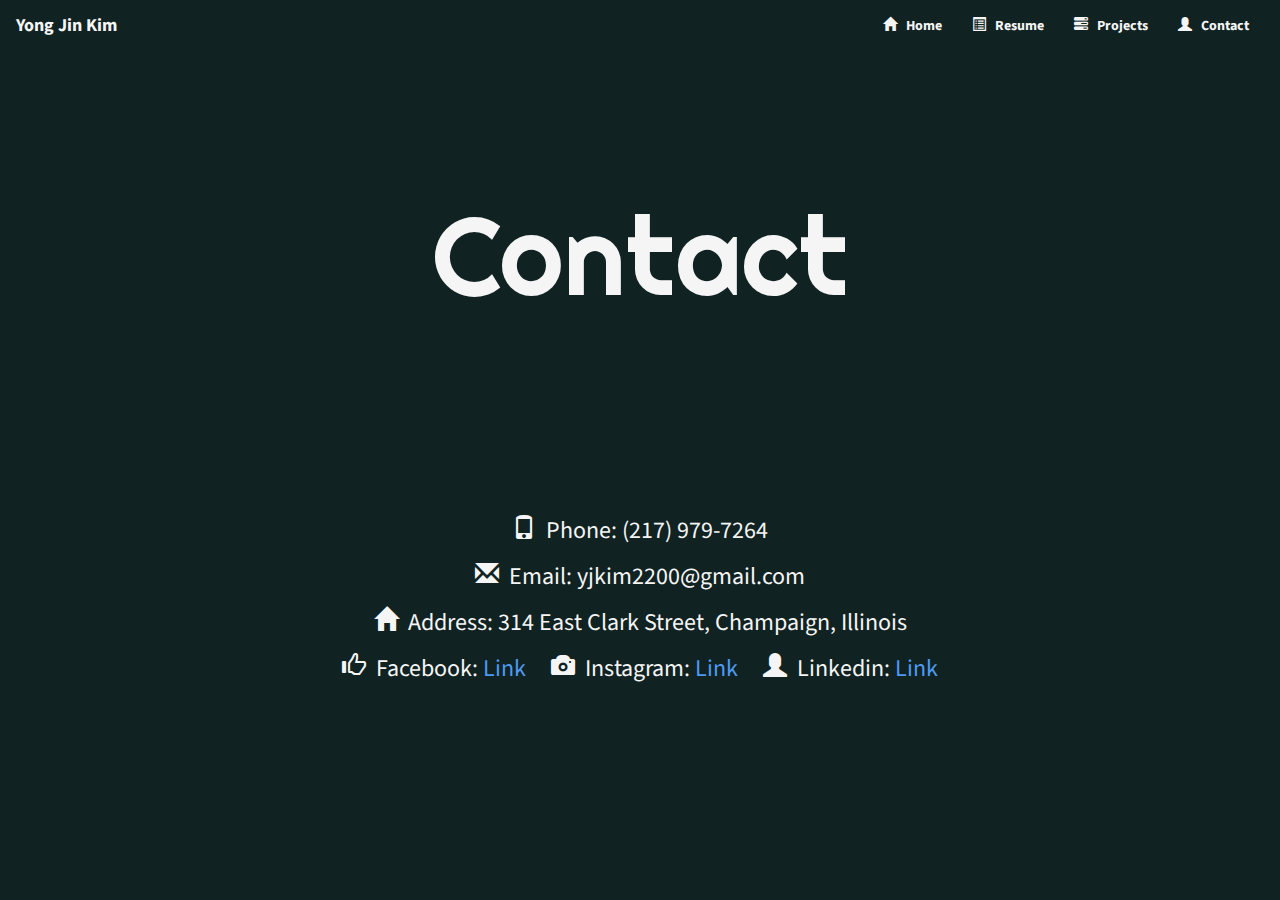
<file: contact.html>
<!doctype html>
<html class="no-js" lang="">
    <head>
        <meta charset="utf-8">
        <meta http-equiv="x-ua-compatible" content="ie=edge">
        <title></title>
        <meta name="description" content="">
        <meta name="viewport" content="width=device-width, initial-scale=1">

        <link rel="apple-touch-icon" href="apple-touch-icon.png">
        <!-- Place favicon.ico in the root directory -->

        <link rel="stylesheet" href="bower_components/bootstrap/dist/css/bootstrap.min.css">
        <link rel="stylesheet" href="css/normalize.css">
        <link rel="stylesheet" href="css/style.css">

        <script src="js/vendor/modernizr-2.8.3.min.js"></script>
    </head>
    <body>
        <!--[if lt IE 8]>
            <p class="browserupgrade">You are using an <strong>outdated</strong> browser. Please <a href="http://browsehappy.com/">upgrade your browser</a> to improve your experience.</p>
        <![endif]-->

        <!-- Add your site or application content here -->
<nav class="navbar">
  <div class="container-fluid">
    <!-- Brand and toggle get grouped for better mobile display -->
    <div class="navbar-header">
      <button type="button" class="navbar-toggle collapsed" data-toggle="collapse" data-target="#bs-example-navbar-collapse-1">
        <span class="sr-only">Toggle navigation</span>
        <span class="icon-bar"></span>
        <span class="icon-bar"></span>
        <span class="icon-bar"></span>
      </button>
      <a class="navbar-brand" href="index.html">Yong Jin Kim</a>
    </div>

    <!-- Collect the nav links, forms, and other content for toggling -->
    <div class="collapse navbar-collapse" id="bs-example-navbar-collapse-1">
      <ul class="nav navbar-nav navbar-right">

        <li><a href="index.html"><span class="glyphicon glyphicon-home" aria-hidden="true"></span>&nbsp;&nbsp;&nbsp;Home</a></li>
        <li><a href="resume.html"><span class="glyphicon glyphicon-list-alt" aria-hidden="true"></span>&nbsp;&nbsp;&nbsp;Resume</a></li>
        <li><a href="projects.html"><span class="glyphicon glyphicon-tasks" aria-hidden="true"></span>&nbsp;&nbsp;&nbsp;Projects</a></li>
        <li><a href="contact.html"><span class="glyphicon glyphicon-user" aria-hidden="true"></span>&nbsp;&nbsp;&nbsp;Contact</a></li>


      </ul>
    </div><!-- /.navbar-collapse -->
  </div><!-- /.container-fluid -->
</nav>


    <div class="container-fluid text-center">
        <div class="jumbotron">
        <div class="row">
            <div class="col-md-10 col-md-offset-1">
                <h1>Contact</h1>
                <p class="lead">

                </p>
            </div>
        </div>
        </div>
    </div>


    <div class="container-fluid text-center contact">
<div class="row">

                   <p><span class="glyphicon glyphicon-phone" aria-hidden="true" ></span>&nbsp;&nbsp;Phone: (217) 979-7264</p>

                   <p><span class="glyphicon glyphicon-envelope" aria-hidden="true"></span>&nbsp;&nbsp;Email: yjkim2200@gmail.com</p>

                   <p><span class="glyphicon glyphicon-home" aria-hidden="true"></span>&nbsp;&nbsp;Address: 314 East Clark Street, Champaign, Illinois</p>
                    
                   <p><span class="glyphicon glyphicon-thumbs-up" aria-hidden="true"></span>&nbsp;&nbsp;Facebook: <a href="https://www.facebook.com/y.j.yongjin.kim">Link</a>&nbsp;&nbsp;&nbsp;&nbsp;

                   <span class="glyphicon glyphicon-camera" aria-hidden="true"></span>&nbsp;&nbsp;Instagram: <a href="https://www.instagram.com/yjinsta415/">Link</a>&nbsp;&nbsp;&nbsp;&nbsp;

                   <span class="glyphicon glyphicon-user" aria-hidden="true"></span>&nbsp;&nbsp;Linkedin: <a href="https://www.linkedin.com/in/yong-jin-yj-kim-731899132">Link</a></p>
</div>
        </div>



    </div>







    </div>

    <div class="container-fluid site-footer">
        <div class="row">
            <div class="col-md-12">
                <p>

                </p>

                 <p>

                </p>
            </div>
        </div>

    </div>

        <script src="https://code.jquery.com/jquery-1.12.0.min.js"></script>
        <script>window.jQuery || document.write('<script src="js/vendor/jquery-1.12.0.min.js"><\/script>')</script>
        <script src="bower_components/bootstrap/dist/js/bootstrap.min.js"></script>

        <script src="bower_components/isotope/dist/isotope.pkgd.min.js"></script>
        <!-- Needs to be before main.js so that it loads before we try to use it in main.js  -->

        <script src="js/plugins.js"></script>
        <script src="js/main.js"></script>

        <!-- Google Analytics: change UA-XXXXX-X to be your site's ID. -->
        <script>
            (function(b,o,i,l,e,r){b.GoogleAnalyticsObject=l;b[l]||(b[l]=
            function(){(b[l].q=b[l].q||[]).push(arguments)});b[l].l=+new Date;
            e=o.createElement(i);r=o.getElementsByTagName(i)[0];
            e.src='https://www.google-analytics.com/analytics.js';
            r.parentNode.insertBefore(e,r)}(window,document,'script','ga'));
            ga('create','UA-XXXXX-X','auto');ga('send','pageview');
        </script>
    </body>
</html>
</file>
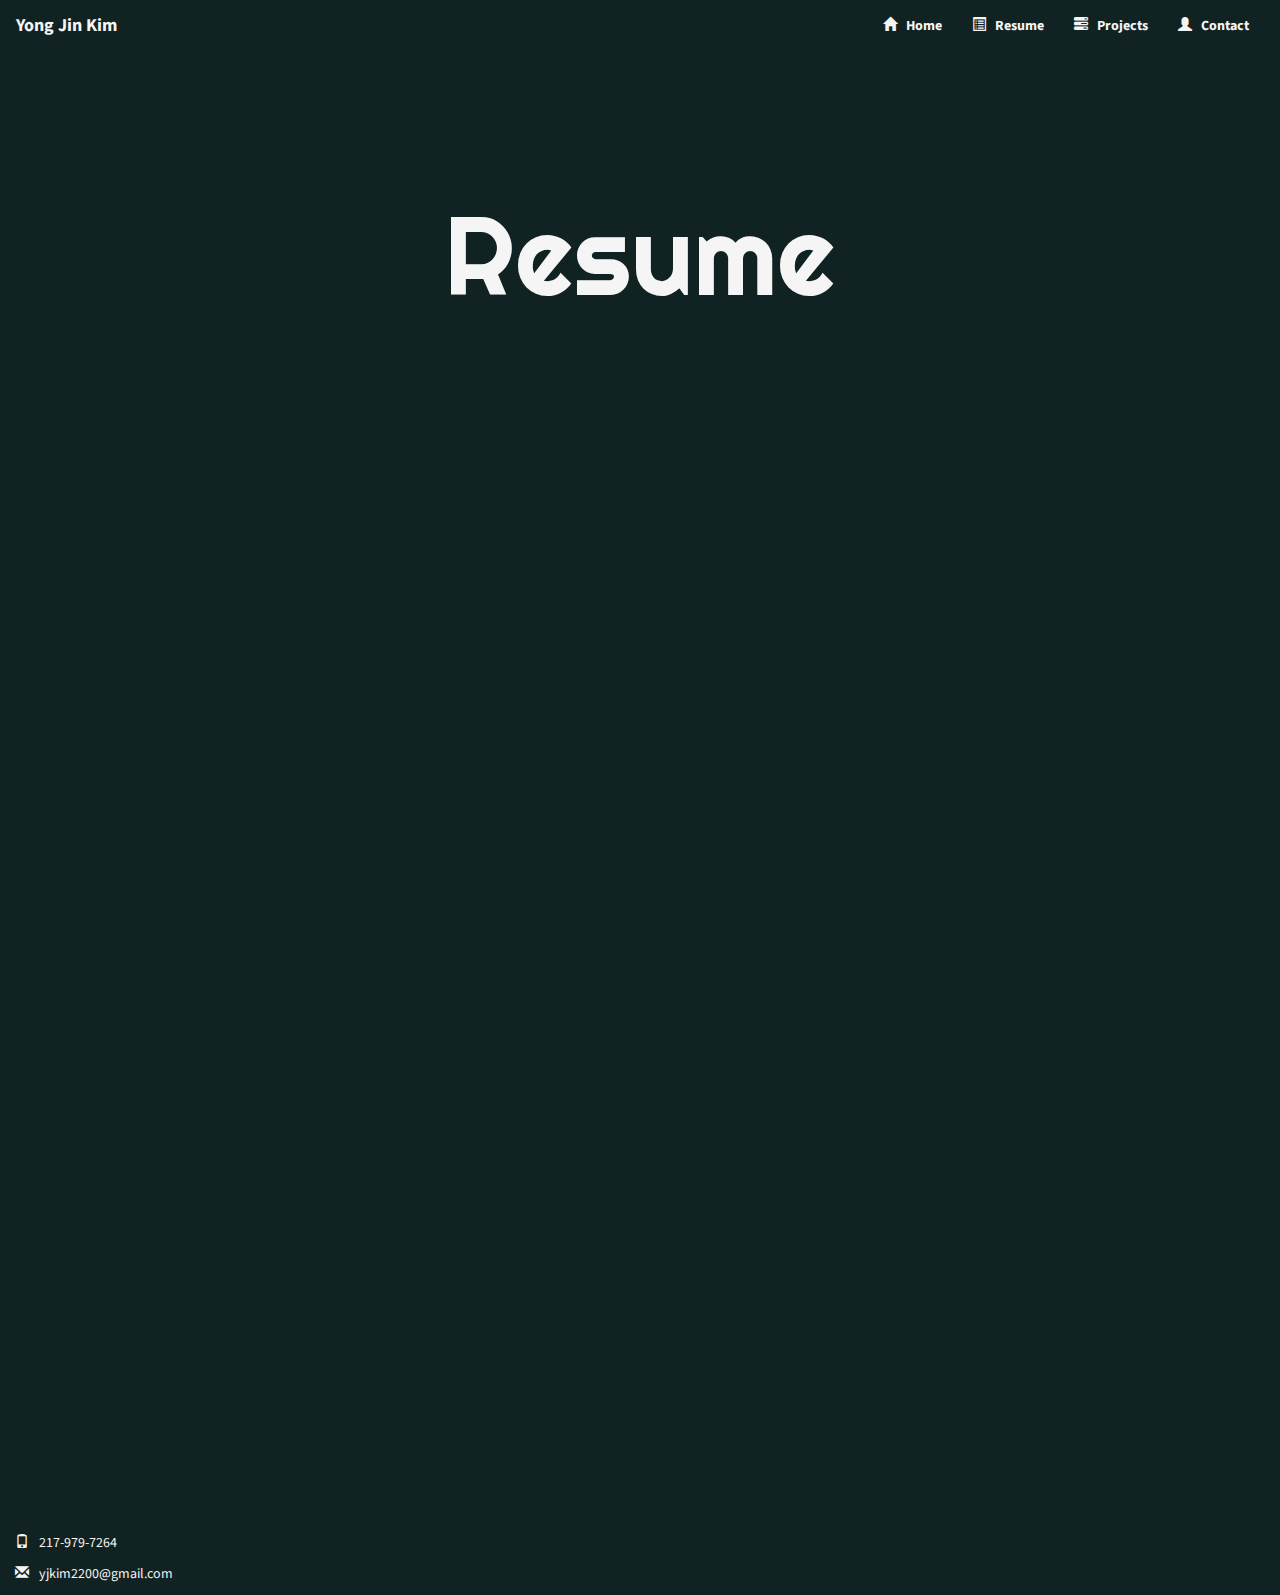
<file: resume.html>
<!doctype html>
<html class="no-js" lang="">
    <head>
        <meta charset="utf-8">
        <meta http-equiv="x-ua-compatible" content="ie=edge">
        <title></title>
        <meta name="description" content="">
        <meta name="viewport" content="width=device-width, initial-scale=1">

        <link rel="apple-touch-icon" href="apple-touch-icon.png">
        <!-- Place favicon.ico in the root directory -->

        <link rel="stylesheet" href="bower_components/bootstrap/dist/css/bootstrap.min.css">
        <link rel="stylesheet" href="css/normalize.css">
        <link rel="stylesheet" href="css/style.css">

        <script src="js/vendor/modernizr-2.8.3.min.js"></script>
    </head>
    <body>
        <!--[if lt IE 8]>
            <p class="browserupgrade">You are using an <strong>outdated</strong> browser. Please <a href="http://browsehappy.com/">upgrade your browser</a> to improve your experience.</p>
        <![endif]-->

        <!-- Add your site or application content here -->
<nav class="navbar">
  <div class="container-fluid">
    <!-- Brand and toggle get grouped for better mobile display -->
    <div class="navbar-header">
      <button type="button" class="navbar-toggle collapsed" data-toggle="collapse" data-target="#bs-example-navbar-collapse-1">
        <span class="sr-only">Toggle navigation</span>
        <span class="icon-bar"></span>
        <span class="icon-bar"></span>
        <span class="icon-bar"></span>
      </button>
      <a class="navbar-brand" href="index.html">Yong Jin Kim</a>
    </div>

    <!-- Collect the nav links, forms, and other content for toggling -->
    <div class="collapse navbar-collapse" id="bs-example-navbar-collapse-1">
      <ul class="nav navbar-nav navbar-right">

        <li><a href="home.html"><span class="glyphicon glyphicon-home" aria-hidden="true"></span>&nbsp;&nbsp;&nbsp;Home</a></li>
        <li><a href="blog.html"><span class="glyphicon glyphicon-list-alt" aria-hidden="true"></span>&nbsp;&nbsp;&nbsp;Resume</a></li>
        <li><a href="blog.html"><span class="glyphicon glyphicon-tasks" aria-hidden="true"></span>&nbsp;&nbsp;&nbsp;Projects</a></li>
        <li><a href="contact.html"><span class="glyphicon glyphicon-user" aria-hidden="true"></span>&nbsp;&nbsp;&nbsp;Contact</a></li>


      </ul>
    </div><!-- /.navbar-collapse -->
  </div><!-- /.container-fluid -->
</nav>


    <div class="container-fluid text-center">
        <div class="jumbotron">
        <div class="row">
            <div class="col-md-10 col-md-offset-1">
                <h1>Resume</h1>
                <p class="lead">
                </p>
            </div>
        </div>
        </div>
    </div>


    <div class="container-fluid text-center">
        <div class="row">
            <div class="col-md-6">
                <p>
                    <center><iframe src="https://drive.google.com/file/d/0B_HOxR3ChNOZSWhCWFY1SjdhbE0/view?usp=sharing" width="1200px" height="1000px" allowfullscreen="" frameborder="0" align="middle"></iframe></center>
                </p>
            </div> 
        </div>





</object>





    </div>

    <div class="container-fluid site-footer">
        <div class="row">
            <div class="col-md-12">
                <p>
                   <span class="glyphicon glyphicon-phone" aria-hidden="true"></span> 217-979-7264
                </p>

                 <p>
                   <span class="glyphicon glyphicon-envelope" aria-hidden="true"></span> yjkim2200@gmail.com
                </p>
            </div>
        </div>

    </div>

        <script src="https://code.jquery.com/jquery-1.12.0.min.js"></script>
        <script>window.jQuery || document.write('<script src="js/vendor/jquery-1.12.0.min.js"><\/script>')</script>
        <script src="bower_components/bootstrap/dist/js/bootstrap.min.js"></script>

        <script src="bower_components/isotope/dist/isotope.pkgd.min.js"></script>
        <!-- Needs to be before main.js so that it loads before we try to use it in main.js  -->

        <script src="js/plugins.js"></script>
        <script src="js/main.js"></script>

        <!-- Google Analytics: change UA-XXXXX-X to be your site's ID. -->
        <script>
            (function(b,o,i,l,e,r){b.GoogleAnalyticsObject=l;b[l]||(b[l]=
            function(){(b[l].q=b[l].q||[]).push(arguments)});b[l].l=+new Date;
            e=o.createElement(i);r=o.getElementsByTagName(i)[0];
            e.src='https://www.google-analytics.com/analytics.js';
            r.parentNode.insertBefore(e,r)}(window,document,'script','ga'));
            ga('create','UA-XXXXX-X','auto');ga('send','pageview');
        </script>
    </body>
</html>
</file>
<file: css/style.css>
@import 'main.css';
@import url('https://fonts.googleapis.com/css?family=Source+Sans+Pro:300,400,700');
@import url('https://fonts.googleapis.com/css?family=Abril+Fatface');
@import url('https://fonts.googleapis.com/css?family=Anton');
@import url('https://fonts.googleapis.com/css?family=Righteous');

html{

	background:  #122 url(https://wingolog.org/pub/background.svg) bottom right no-repeat;
	height: 100%;
	width: 100%;
	background-attachment: fixed;
	overflow-y: scroll;

}

body{

	background: none;
	line-height: 1.5;
	color: #f5f5f5;
	font-family: 'Source Sans Pro', sans-serif;
}

h1,h2,h3,h4,h5,h6{

	font-family: 'Righteous', cursive;
	margin-top: 0%;
}

p{
	margin-bottom: : 1rem;
}

p2{
	margin-top: 2rem;
	font-size: 20px;
	color: #82f3c6;
}

.navbar-brand, .navbar-nav>li>a{

	color: #f5f5f5;
	font-weight: bold;
}

.navbar-brand:hover{
	color: #f5f5f5;
	font-weight: bold;
	background: none;
}

.navbar-nav>li>a:hover{
	color: #f5f5f5;
	font-weight: bold;
	background: none;

}

.navbar-nav>li>a:after{

	margin-left: 0px;

}

.navbar-nav > li:last-child > a:after {
	content: '';
}

.navbar-toggle{
	background: #122;
}

.navbar-toggle .icon-bar{
	background: #f5f5f5;
}

@media (max-width: 768px){
	.navbar-nav>li>a:after{
		content: '';
	}

	.navbar-nav>li>a{
		background: #122;
		border-radius: 4px;
		margin-bottom: 3px;
	}


}

.container .jumbotron, .container-fluid .jumbotron{
	padding-left: 0;
	padding-right: 0;
}

.jumbotron{
	background: none;
	margin-top: 75px;
	margin-bottom: 75px;
}

.jumbotron h1{
	font-size: 110px;
}

.jumbotron .lead{
	font-size: 32px;
}

@media (max-width: 992px) {
	.jumbotron h1{
		font-size: 72px;
	}
}

@media (max-width: 768px) {
	.jumbotron h1{
		font-size: 40px;
	}

	.jumbotron .lead{
		font-size: 20px;
	}
}



.portfolio-title {
	padding: 10px 15px 10px 0;
	font-weight: bold;
}

.nav-pills>li.active>a, .nav-pills>li.active>a:focus, .nav-pills>li.active>a:hover{
	background: #395;
	color: #f5f5f5;

}

.nav-pills a{
	color: #f5f5f5;
	margin-bottom: 1rem;
}

.nav>li>a:focus, .nav>li>a:hover{

	background: #275;

}

.littlemsg{
	color: #82f3c6;
}

.portfolio-item{

	margin-left: 0rem;
	margin-right: 0rem;
	margin-bottom: 1rem;
}

.portfolio-item img {
	-webkit-filter: grayscale(100%);
	filter: grayscale(100%);
	border-radius: 4px; 
}

.portfolio-item:hover img{
	-webkit-filter: grayscale(0%);
	filter: grayscale(0%);
}

.filterable-portfolio{
	margin-bottom: 3rem;
}

.site-footer span{
	margin-right: .5em;
}

.site-footer{
	margin-bottom: 3rem;
}

.posts {
	margin-bottom:  3rem;

}

.post {
	margin-bottom: 1rem;
}

.post img {

	width: 400px;
	height: 290px;
	border-radius: 4px;
	-webkit-filter:grayscale(100%);
	filter: grayscale(100%);
	margin-bottom: 1rem;
}

.post:hover img{
	-webkit-filter:grayscale(0%);
	filter: grayscale(0%);
}

.post-excerpt header h3{
	margin-bottom: .25rem;
}

a {
	color: #4e9af3;
}

.post-excerpt header a {
	color: #f5f5f5;
}

.post-excerpt header a:hover {
	text-decoration: none;
}

.post-excerpt .post-meta, .post-exceprt .post-meta a{
	color: #f5f5f5;
}

.post-excerpt .post-meta a{
	border-bottom: 1px dotted #111;
}

.post-excerpt .post-meta a:hover{
	color: #f5f5f5;
	border: 0;
}

.sidebar{
	margin-bottom: 1rem;
}

.sidebar p{
	color: #67f1c5;
}

.sidebar .widget{
	margin-bottom: 4rem;
}

.sidebar ul{
	padding: 0;
	list-style: none;
}

.sidebar li{
	margin-bottom: .5rem;
}

.sidebar li a {
	color: #67f1c5;
}

.sidebar li a:hover{
	text-decoration: none;
	border-bottom: 1px dotted #f5f5f5;
}

.contact{
	font-size: 24px;
}

@media (max-width: 768px) {
	.contact{
		font-size: 16px;
	}
	}
}
</file>
